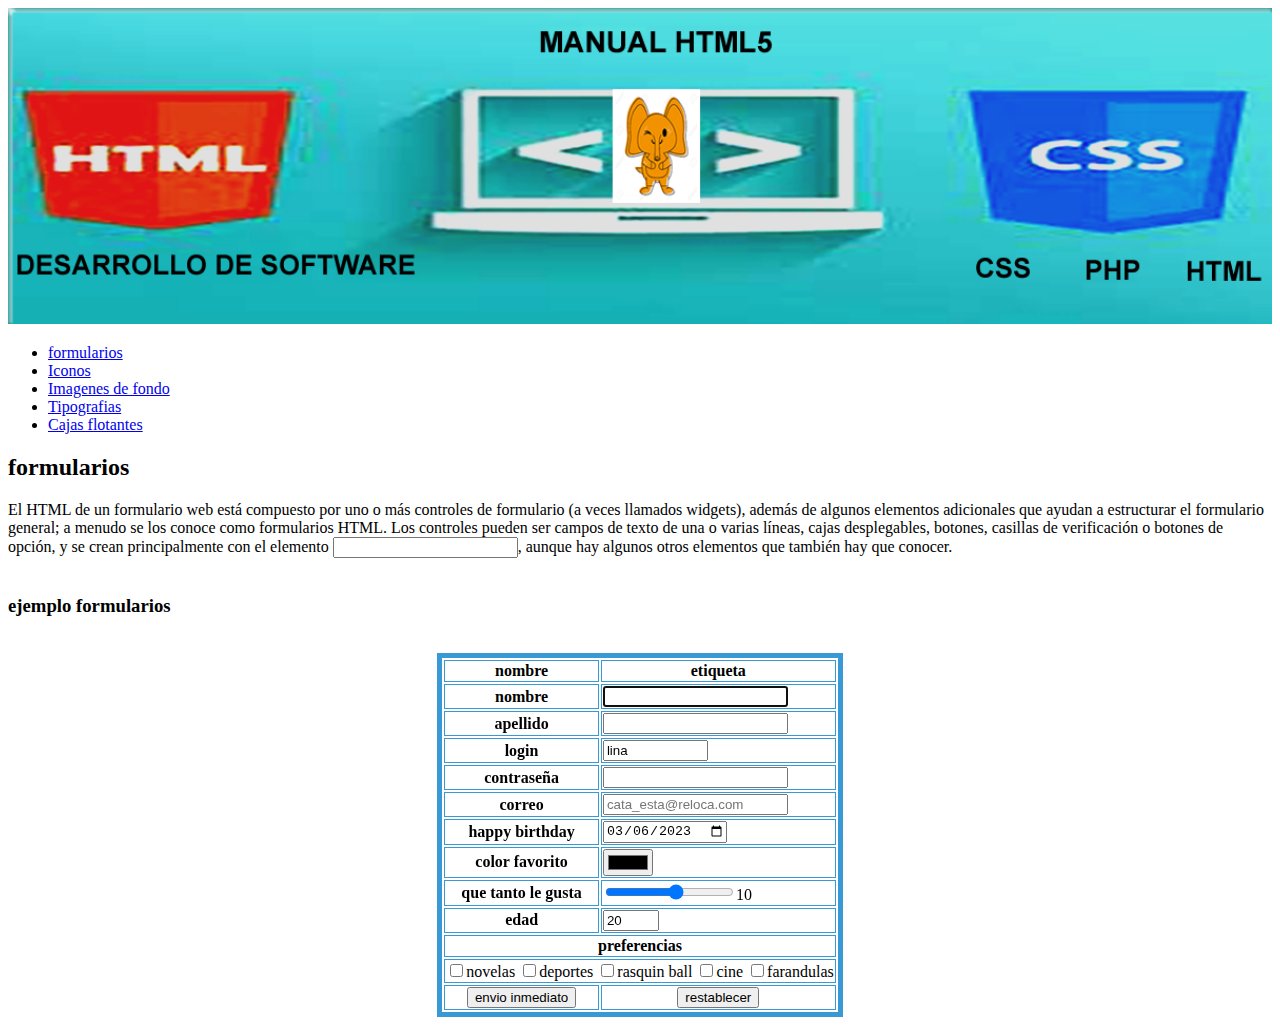
<file: formularios.html>
<!DOCTYPE html>
<html>
<head>
	<meta charset="utf-8">
	<meta name="viewport" content="width=device-width, initial-scale=1">
	<title></title>
</head>
<body>
<header> <img src="imagenes/bannerhtml5css.png" width="100%"></header>
	<nav>
		<ul>
			<li><a href="formularios.html">formularios</a></li>
			<li><a href="iconos.html">Iconos</a></li>
                <li><a href="imagenes de fondo.html">Imagenes de fondo</a></li>
               <li><a href="tipografias.html">Tipografias</a></li>
               <li><a href="cajas flotantes.html">Cajas flotantes</a></li>


		</ul>



	</nav>
	<section>
	<h2> formularios </h2>
     <article>
     	El HTML de un formulario web está compuesto por uno o más controles de formulario (a veces llamados widgets), además de algunos elementos adicionales que ayudan a estructurar el formulario general; a menudo se los conoce como formularios HTML. Los controles pueden ser campos de texto de una o varias líneas, cajas desplegables, botones, casillas de verificación o botones de opción, y se crean principalmente con el elemento <input>, aunque hay algunos otros elementos que también hay que conocer.
     </article>
     <br>
     <h3>ejemplo formularios</h3>
     <br>
     <form method="get"action="paginax.html">
     	<table border="5"align="center"bordercolor=#3999d5>
     		
     		<tr><th>nombre</th><th>etiqueta</th></tr>
     		<tr>
     			<th>nombre</th>
     			<td><input type="text"name="nombre" autofocus></td>
     		</tr>
     		<tr>
     			<th>apellido</th>
     			<td><input type="text"name="apellido"></td>
     		</tr>
     		<tr>
     			<th>login</th>
     			<td><input type="text"name="login"value="lina"required size="10"maxlenght="10"></td>
     		</tr>
     		<tr>
     			<th>contraseña</th>
     			<td><input type="password"name="clave"title="escribe cualquier burrada"></td>
     		</tr>
     		<tr>
     			<th>correo</th>
     			<td><input type="email"name="correo"placeholder="cata_esta@reloca.com"title="digite el correo mi pez..."></td>
     		</tr>
     		</tr>
     		<tr>
     			<th>happy birthday</th>
     			<td><input type="date"name="fecha"value="2023-03-06"></td>
     		</tr>
     		<tr>
     			<th>color favorito</th>
     			<td><input type="color"name="color"></td>
     		</tr>
     			<tr>
     			<th>que tanto le gusta</th>
     			<td><input type="range"min="1"max="10"name="gusto"step="1"title="cata indique que tanto le gusta">10</td>
     		</tr>
     			<tr>
     			<th>edad</th>
     			<td><input type="number"min="18"max="30"name="edad"step="1"value="20"></td>
     		</tr>
     		<tr>
     			<th colspan="2">preferencias</th>
     		</tr>
     		<tr>
     			<td colspan="2">
     			<input type="checkbox"name="preferencia[0]">novelas
     			<input type="checkbox"name="preferencia[1]">deportes
     			<input type="checkbox"name="preferencia[2]">rasquin ball
     			<input type="checkbox"name="preferencia[3]">cine
     			<input type="checkbox"name="preferencia[4]">farandulas
     			</td>
     		</tr>

     		<tr>
     			
              <th><input type="submit"name=""value="envio inmediato"></th>
               <th><input type="reset"name=""value="restablecer"></th>

     		</tr>
     		
     	</table>
     </form>

	</section>



<footer></footer>



</body>
</html>
</file>
